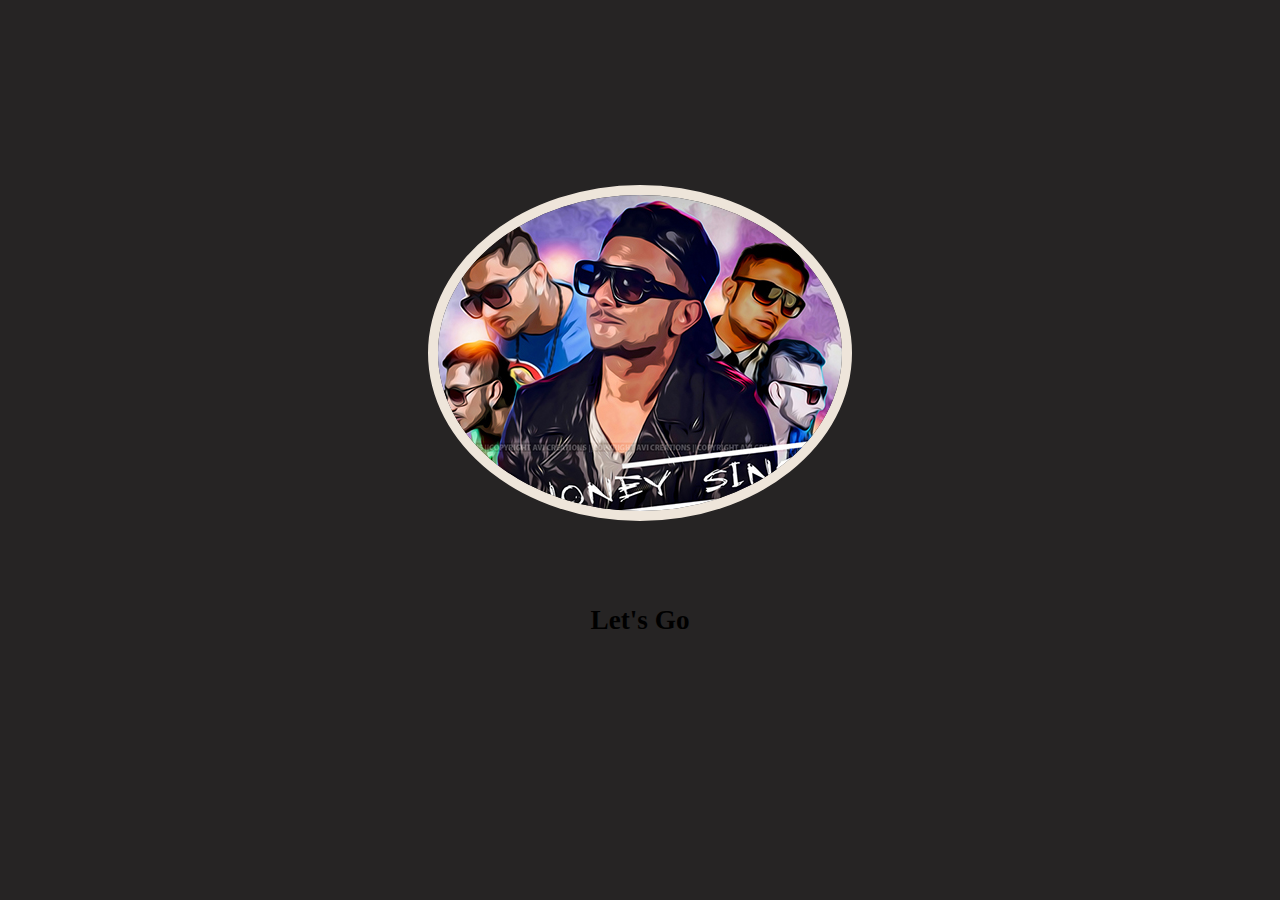
<file: index.html>
<!DOCTYPE html>
<html lang="en">
  <head>
    <meta charset="UTF-8" />
    <meta name="viewport" content="width=device-width, initial-scale=1.0" />
    <title>Home page</title>
  </head>
  <link rel="stylesheet" href="style.css" />
  <body>
    <div class="logo">
      <img src="854d7838803193.Y3JvcCw2MjUsNDg5LDg1LDA.jpg" alt="logo" />
    </div>
    <a href="http://127.0.0.1:3000/main.html"
      ><div class="button">Let's Go</div></a
    >
  </body>
</html>
</file>
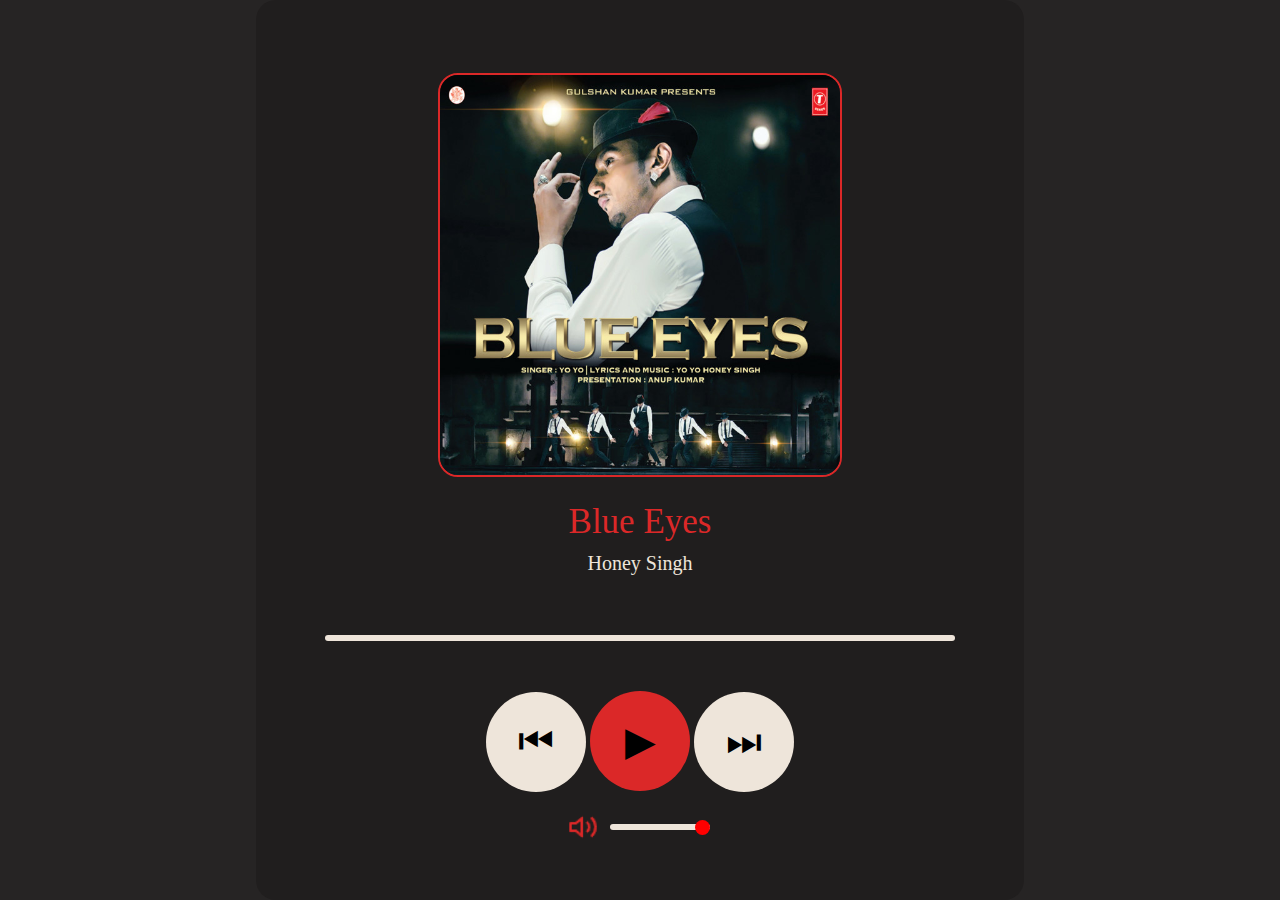
<file: main.html>
<!DOCTYPE html>
<html lang="en">
<head>
    <meta charset="UTF-8">
    <meta name="viewport" content="width=device-width, initial-scale=1.0">
    <title>Music Player</title>
    <link rel="stylesheet" href="main.css">
</head>
<body>
    <div class="container">
        <div class="poster">
            <img id="poster" src="blue eyes.jpeg" alt="Song Poster">
        </div>
        <div class="song" id="songname">Blue Eyes</div>
        <div class="singer" id="singer">Honey Singh</div>

        <div class="progress-container">
            <div class="progress-bar" id="progressBar"></div>
        </div>

        <div class="audio-player">
            <audio id="audio" src="Blue Eyes.mp3"></audio>

            <button id="prevBtn">⏮</button>
            <button id="playPauseBtn">▶</button>
            <button id="nextBtn">⏭</button>
        </div>

        <span class="volume">
            <img src="volume-up-line (1).png" alt="">
            <input type="range" id="volumeSlider" min="0" max="1" step="0.1" value="1">
        </span>
    </div>

    <script src="main.js"></script>
</body>
</html>
</file>
<file: style.css>
body{
    background-color: #262424;
    display: flex;
    align-items: center;
    justify-content:center;
    flex-direction: column;
    height: 100vh;
    margin: 0;
   
}
a {
    text-decoration: none;  /* Removes underline */
    color: inherit;  /* Keeps text color same as parent */
}

a:focus, a:active {
    outline: none;  /* Removes the blue outline */
}

.logo img{
    border: 10px solid #EEE5DA;
    border-radius: 50%;
    object-fit: cover;
    object-position: center;
}
.logo{
    overflow: hidden;
}
.button {
    position: relative;
    height: 100px;
    width: 100px;
    margin: 45px;
    background-color: transparent;
    display: flex;
    align-items: center;
    justify-content: center;
    scale: 1.7;
    overflow: hidden;
    font-size: 16px;
    font-weight: bold;
    
    overflow: hidden;
    
}


.button::before {
    content: "";
    position: absolute;
    top: 50%;
    left: 50%;
    width: 100%;
    height: 100%;
    background-image: url('images1.png');
    background-size: cover;
    background-position: center;
    transform: translate(-50%, -50%); /* Keeps it centered */
    clip-path: circle(0%);  /* Starts as a tiny circle */
    transition: clip-path 1s ease-in-out;
    
}


.button:hover::before {
    clip-path: circle(150%);
    cursor: pointer;
}
.button span{
    transition: opacity 0.3 ease-in-out;
    color: #EEE5DA;
}
.button:hover span{
    opacity: 0;
    
}
</file>
<file: main.css>
body {
    background-color: #262424;
    display: flex;
    align-items: center;
    justify-content: center;
    flex-direction: column;
    height: 100vh;
    margin: 0;
}
.container {
    display: flex;
    align-items: center;
    justify-content: center;
    flex-direction: column;
    height: 100vh;
    width: 60vw;
    background-color: #201e1e;
    border-radius: 20px;
}
.poster {
    position: relative;
    height: 400px;
    width: 400px;
    border: 2px solid rgb(219, 40, 40);
    margin: 15px;
    border-radius: 20px;
    overflow: hidden;
}
.poster img {
    height: 100%;
    width: 100%;
    object-fit: cover;
    background-position: center;
}
.song {
    color: rgb(219, 40, 40);
    font-size: 35px;
    margin: 10px;
}
.singer {
    color: #EEE5DA;
    font-size: 20px;
    margin-bottom: 60px;
}

/* Progress Bar */
/* Progress Bar */
.progress-container {
    width: 70vh;
    height: 6px;
    background: #EEE5DA;  
    border-radius: 5px;
    cursor: pointer;
    position: relative;
    margin-bottom: 50px;
}
.progress-bar {
    height: 100%;
    background: rgb(219, 40, 40);
    width: 0%;
    border-radius: 5px;
    position: relative;
    transition: all 0.1s linear;
}




/* Buttons */
#prevBtn, #playPauseBtn, #nextBtn {
    background-color: #EEE5DA;
    border-radius: 50%;
    height: 100px;
    width: 100px;
    border: none;
    cursor: pointer;
    font-size: 40px;
}
#playPauseBtn {
    background-color: rgb(219, 40, 40);
}

/* Volume Control */
.volume {
    margin-top: 20px;
    display: flex;
    gap: 10px;
    align-items: center;
}
.volume img {
    width: 30px;
    height: 30px;
}
#volumeSlider {
    -webkit-appearance: none;
    appearance: none;
    width: 100px;
    height: 6px;
    background: #EEE5DA;
    border-radius: 5px;
    outline: none;
    cursor: pointer;
    position: relative;
}
#volumeSlider::-webkit-slider-thumb {
    -webkit-appearance: none;
    appearance: none;
    width: 15px;
    height: 15px;
    background: red;
    border-radius: 50%;
    cursor: pointer;
    position: relative;
}
.volume-indicator {
    position: absolute;
    width: 14px;
    height: 14px;
    background: white;
    border-radius: 50%;
    top: 50%;
    transform: translateY(-50%);
    transition: all 0.1s ease;
}
</file>
